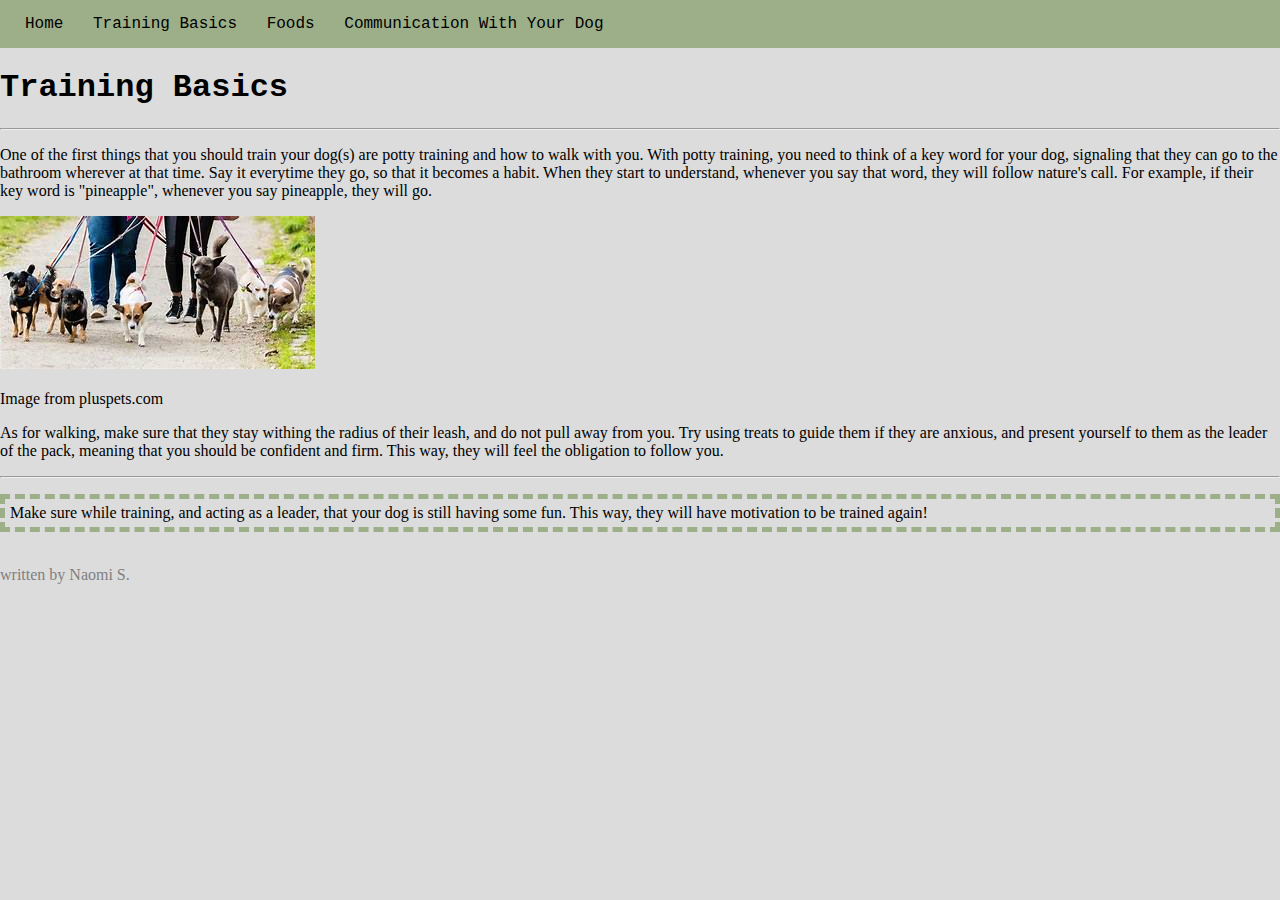
<file: Training Basics.html>
<!DOCTYPE html>
<html>
<head>
<link rel="icon" href="https://tse2.mm.bing.net/th?id=OIP.32iOmb5fwa8jz3OJABFnjAHaHa&pid=Api&P=0&w=300&h=300" type="image">
<link rel="stylesheet" type="text/css" href="style.css">
</head>
<body>
  <div class="header">
  <a class="toptab active" href="index.html">Home</a>
  <a class="toptab" href="Training Basics.html">Training Basics</a>
  <a class="toptab" href="Food.html">Foods</a>
  <a class="toptab" href="Communicating With Your Dog.html">Communication With Your Dog</a>
</div>

<title>Training Basics</title>
<h1>Training Basics</h1>
<hr>
<p> One of the first things
that you should train your dog(s) are potty training and how to walk with you. With potty training, you need to think of a key word for your dog, signaling that they can go to the bathroom wherever at that time. Say it everytime they go, so that it becomes a habit. When they start to understand, whenever you say that word, they will follow nature's call. For example, if their key word is "pineapple", whenever you say pineapple, they will go.
</p>
<img src="walkingdog.jpeg" alt="Dog Being Walked">
<p>Image from pluspets.com</p>
<p>As for walking, make sure that they stay withing the radius of their leash, and do not pull away from you. Try using treats to guide them if they are anxious,
and present yourself to them as the leader of the pack, meaning that you should be confident and firm. This way, they will feel the obligation to follow you. </p>
<hr>
<p id="sidenote">Make sure while training, and acting as a leader, that your dog is still having some fun. This way, they will have motivation to be trained again!</p>
<p style="color:grey"><br>written by Naomi S.</p>
</body>
</file>
<file: style.css>
*{box-sizing: border-box;}

body{
  font-family: courier;
  margin: 0;
  top: 0;
  background-color: #DCDCDC;
  color: black;
}
.toptab:hover{
  background: #A9BD98;
}
.header{
  background-color: #9caf88;
  width:100%;
  margin: 0;
  overflow:hidden;
  border-style: solid;
  border-width: 15px;
  border-color: #9caf88;
  margin:0;
}
.toptab{
  background-color: #9caf88;
  color: black;
  border-style: solid;
  border-width: 10px;
  border-color: #9caf88;
  text-decoration: none;
}
#sidenote{
  border-style: dashed;
  border-color: #9caf88;
  border-width: 5px;
  padding: 5px;
}
table{
  border-style: solid;
  border-color: #9caf88;
  border-width: 5px;
  margin: 5px
}
th{
  border-style: solid;
  border-color: #9caf88;
  border-width: 5px;
  margin: 5px
}
tr{
  border-style: solid;
  border-color: #9caf88;
  border-width: 5px;
  margin: 5px
}
td{
  border-style: solid;
  border-color: #9caf88;
  border-width: 5px;
  margin: 5px
}
p{
  font-family: verdana;
}
</file>
